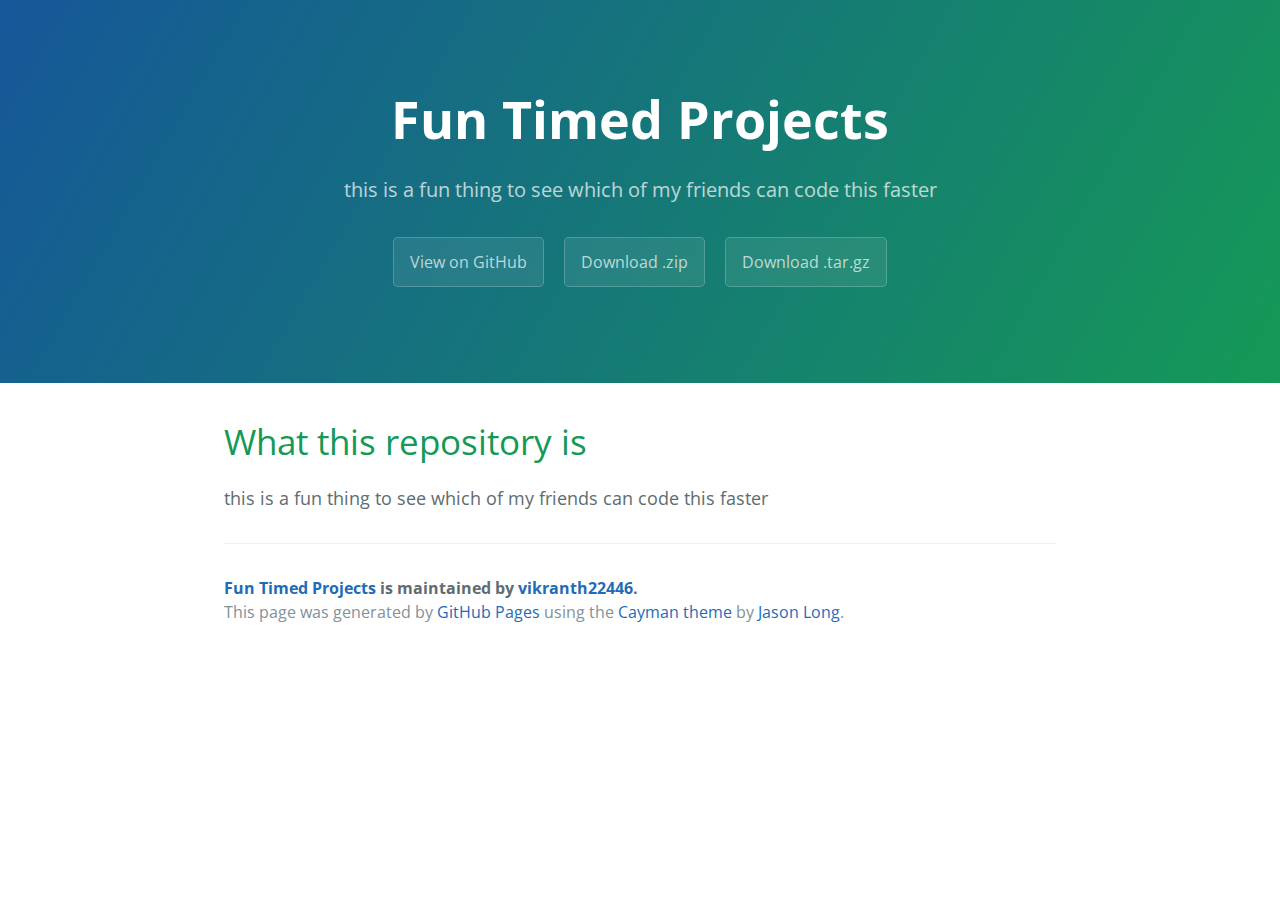
<file: index.html>
<!DOCTYPE html>
<html lang="en-us">
  <head>
    <meta charset="UTF-8">
    <title>Fun Timed Projects by vikranth22446</title>
    <meta name="viewport" content="width=device-width, initial-scale=1">
    <link rel="stylesheet" type="text/css" href="stylesheets/normalize.css" media="screen">
    <link href='https://fonts.googleapis.com/css?family=Open+Sans:400,700' rel='stylesheet' type='text/css'>
    <link rel="stylesheet" type="text/css" href="stylesheets/stylesheet.css" media="screen">
    <link rel="stylesheet" type="text/css" href="stylesheets/github-light.css" media="screen">
  </head>
  <body>
    <section class="page-header">
      <h1 class="project-name">Fun Timed Projects</h1>
      <h2 class="project-tagline">this is a fun thing to see which of my friends can code this faster</h2>
      <a href="https://github.com/vikranth22446/Fun_Timed_Challenges" class="btn">View on GitHub</a>
      <a href="https://github.com/vikranth22446/Fun_Timed_Challenges/zipball/master" class="btn">Download .zip</a>
      <a href="https://github.com/vikranth22446/Fun_Timed_Challenges/tarball/master" class="btn">Download .tar.gz</a>
    </section>

    <section class="main-content">
      <h1>
<a id="what-this-repository-is" class="anchor" href="#what-this-repository-is" aria-hidden="true"><span aria-hidden="true" class="octicon octicon-link"></span></a>What this repository is</h1>

<p>this is a fun thing to see which of my friends can code this faster</p>

      <footer class="site-footer">
        <span class="site-footer-owner"><a href="https://github.com/vikranth22446/Fun_Timed_Challenges">Fun Timed Projects</a> is maintained by <a href="https://github.com/vikranth22446">vikranth22446</a>.</span>

        <span class="site-footer-credits">This page was generated by <a href="https://pages.github.com">GitHub Pages</a> using the <a href="https://github.com/jasonlong/cayman-theme">Cayman theme</a> by <a href="https://twitter.com/jasonlong">Jason Long</a>.</span>
      </footer>

    </section>

  
  </body>
</html>
</file>
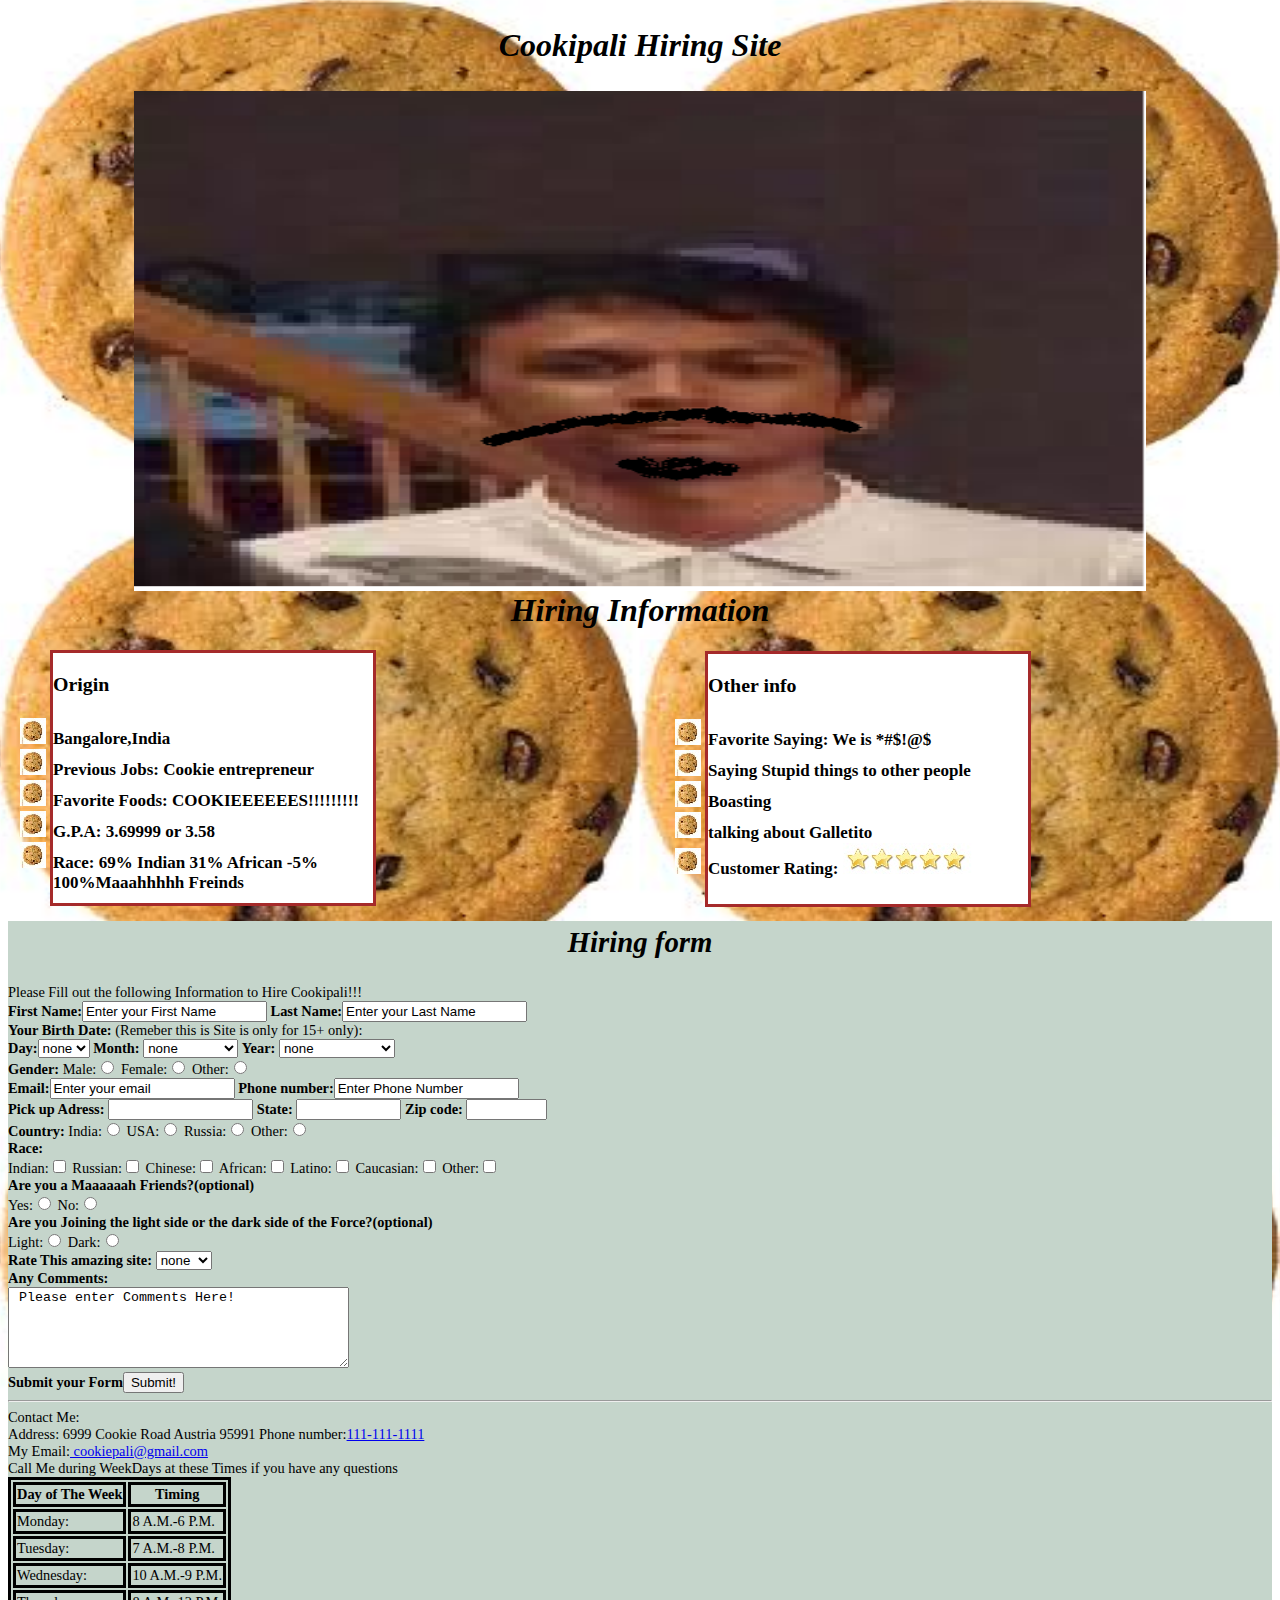
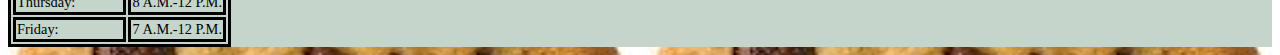
<file: Cookipali/index/index.html>
<!doctype html>
<html>
<head> <title>Cookipali Hiring Site</title>
	
	<link rel="stylesheet"type="text/css" href="Cookie.css" />
	 <link rel="icon" 
     type="image/png" 
     href="CookieSmall.jpg">
</head>
<body onload="onload();" onunload="leavingprompt();"  id="body">
<script src="Cookie.js">
</script>
<script src="Cookie2.js">
</script>
<script src="checkValid.js">
</script>
<h1>Cookipali Hiring Site</h1>
<a onclick="alert('Your being Transported to Cookipali's favorite restraunt. Cookipali will wait for your return');"href="http://www.jrccookiepalace.com/" title="Click to go CookiePali's favorite Restruant">

	<div id="cookie">
	<img src="Aditya as a taxy driver.png" width="80%" height="500px"/>
	</div>
	
	</a>
<h1 id="hiringinfo"> Hiring Information</h1>

<ul>
	<div id="totheleft">
	<h3 >Origin</h3>
		<h4>
			<li>Bangalore,India</li>
			<li>Previous Jobs: Cookie entrepreneur</li>
			<li>Favorite Foods: COOKIEEEEEES!!!!!!!!!</li>
			<li>G.P.A: <strong>3.69999</strong> or 3.58</li>
			<li>Race: 69% Indian 31% African -5% 100%Maaahhhhh Freinds</li>
		</h4>
		</div>
	<div id="thedescription">
		<h3>Other info</h3>
		<h4>
			<li>Favorite Saying: We is *#$!@$</li>
			<li>Saying Stupid things to other people</li>
			<li>Boasting</li>
			<li>talking about Galletito</li>
			<li>Customer Rating: <img src="5-stars.jpg" /></li>
		</h4>
	</div>
</ul>
<br /><br /><br /><br /><br /><br /><br /><br /><br /><br /><br /><br />
<div id="hiringinfor">
	<h1>Hiring form</h1>
	<form  name="hiringform" action="SubmittedPage.html" method="post" onsubmit="return validation();">
		Please Fill out the following Information to Hire Cookipali!!!<br />
		<strong>First Name:</strong><input type="text" name="name"id="firstname" value="Enter your First Name"/> 
		<strong>Last Name:</strong><input type="text" name="name" value="Enter your Last Name" id="lastname"/>
		<br />
		<strong>Your Birth Date: </strong>(Remeber this is Site is only for 15+ only):
		<br /><strong>Day:</strong><select name="day" value="day">
	<option value="none">none</option>
	<option value="1 " >1 </option>
	<option value="2 " >2</option>
	<option value="3" >3</option>
	<option value="4">4</option>
	<option value="5">5</option>
	<option value="6">6</option>
	<option value="7" >7 </option>
	<option value="8" >8</option>
	<option value="9" >9</option>
	<option value="10">10</option>
	<option value="11">11</option>
	<option value="12">12</option>
	<option value="13 " >13 </option>
	<option value="14 " >14</option>
	<option value="15" >15</option>
	<option value="16">16</option>
	<option value="17">17</option>
	<option value="18">18</option>
	<option value="19" >19 </option>
	<option value="20" >20</option>
	<option value="21" >21</option>
	<option value="22">22</option>
	<option value="23">23</option>
	<option value="24 " >24 </option>
	<option value="25 " >25</option>
	<option value="26" >26</option>
	<option value="27">17</option>
	<option value="28">18</option>
	<option value="29" >19 </option>
	<option value="30" >20</option>
	<option value="31" >31</option>
	</select>	
	<strong>Month:</strong>
	<select name="Month">
	<option value="none">none</option>
	<option value="1 " >January </option>
	<option value="2 " >February</option>
	<option value="3" >March</option>
	<option value="4">April</option>
	<option value="5">May</option>
	<option value="6">June</option>
	<option value="7" >July </option>
	<option value="8" >August</option>
	<option value="9" >Septemeber</option>
	<option value="10">October</option>
	<option value="11">November</option>
	<option value="12">December</option>
	</select>
<strong>	Year:</strong>
		<select name="Year" id="year">
	<option value="none">none</option>
	<option  value="Later" >Later than 2000</option>
	<option value="2000 " >2000 </option>
	<option value="1999" >1999</option>
	<option value="1998" >1998</option>
	<option value="1997">1997</option>
	<option value="1996">1996</option>
	<option value="1995">1995</option>
	<option value="1994" >1994 </option>
	<option value="1992" >1993</option>
	<option value="1992" >1992</option>
	<option value="1991">1991</option>
	<option value="1990">1990</option>
	<option value="older">Earlier</option>
	</select>
	<br />
		<strong>Gender:</strong>
		Male:<input input type="radio" name="gender" id="male"/>
		Female:<input input type="radio" name="gender" id="female"/>
		Other:<input input type="radio" name="gender" id="other" />
		<br />
		<strong>Email:</strong><input type="text" id="email"name="name"  maxlength="20" value="Enter your email"/> 
		    <strong>Phone number:</strong><input type="text" name="gender" id="phone"value="Enter Phone Number"/>
		<br />
		<strong>Pick up Adress:</strong> <input type="text" name="addressa" size="15" maxlength="25" id="address"/>
			<strong>	State:</strong> <input type="text" name="address" size="10" maxlength="20"id="state"/> 
			<strong>	Zip code: </strong><input type="text" name="address" size="7" maxlength="7"id="zip"/> 
				<br />
				<strong>Country:</strong> India:<input input type="radio" name="country" value="india"/>
				USA:<input input type="radio" name="country" value="USA"/>
				Russia:<input input type="radio" name="country" value="Russia"/>
<!--Make it so that if the click this it goes to a black page that says we do not serve your kind-->	
				Other:<input input type="radio" name="country" value="other" onclick="Countryonly();"/>
				<br />
				<strong>Race:</strong>
				<br />
				Indian:<input  type="checkbox" name="Race" value="Indian"/>
				Russian:<input  type="checkbox" name="Race" value="Russian:"/>
				Chinese:<input  type="checkbox" name="Race" value="Chinese:"/>
				African:<input  type="checkbox" name="Race" value="African:"/>
				Latino:<input  type="checkbox" name="Race" value="Latino:"/>
				Caucasian:<input  type="checkbox" name="Race" value="Caucasian:"/>
				Other:<input  type="checkbox" name="Race" value="Other:"/>
				<br />
		<strong>Are you a Maaaaaah Friends?(optional)</strong><br />
			Yes:<input input type="radio" name="Maaaaaah?" value="Yes" onclick="MahYes();"/>
			No:<input input type="radio" name="Maaaaaah?" value="No" onclick="MahNo();"/>
<br />  <strong>Are you Joining the light side or the dark side of the Force?(optional)</strong><br />
		Light:<input input type="radio" name="Side of the Force" value="Light Side" onclick="starwarslight();"/>
		Dark:<input input type="radio" name="Side of the Force" value="Dark side" onclick="starwarsdark();"/>
		<br /><strong>Rate This amazing site:</strong>
					<select name="rating" value="rating" onchange="changefunc();">
	<option value="none">none</option>
	<option value="1 star" >1 star</option>
	<option value="2 star" >2 star</option>
	<option value="3 star" >3 star</option>
	<option value="4 star">4 star</option>
	<option id="5 star" value="5 star">5 star</option>
	</select>	<br />
	<strong>	Any Comments: </strong>
		<br />
<textarea name="comment" rows="5"cols="40"> Please enter Comments Here!</textarea>
	<br />
	<strong>Submit your Form</strong><input type="submit" name="submit" value="Submit!" >
	</form>
	<hr />
	Contact Me:<br />
	Address: 6999 Cookie Road Austria 95991 
	Phone number:<a href="tel:111-111-1111">111-111-1111</a><br />
	My Email:<a href="mailto:cookipali@gmail.com"> cookiepali@gmail.com</a>
		<br />
	Call Me during WeekDays at these Times if you have any questions
		<br />
		<table id="cooltable">
			<tr>
				<th> Day of The Week</th>
				<th>Timing</th>
			</tr>
			<tr>
				<td>Monday:</td>
				<td>8 A.M.-6 P.M.</td>
			</tr>
				<td>Tuesday:</td>
				<td>7 A.M.-8 P.M. </td>
			<tr>
				<td>Wednesday:</td>
				<td>10 A.M.-9 P.M.</td>
			</tr>
			<tr>
				<td> Thursday:</td>
				<td>8 A.M.-12 P.M.</td>		
			</tr>
			<tr>
				<td>Friday:</td>
				<td>7 A.M.-12 P.M.</td>
			</tr>
		</table>
	
</div>
</body>
</html>
</file>
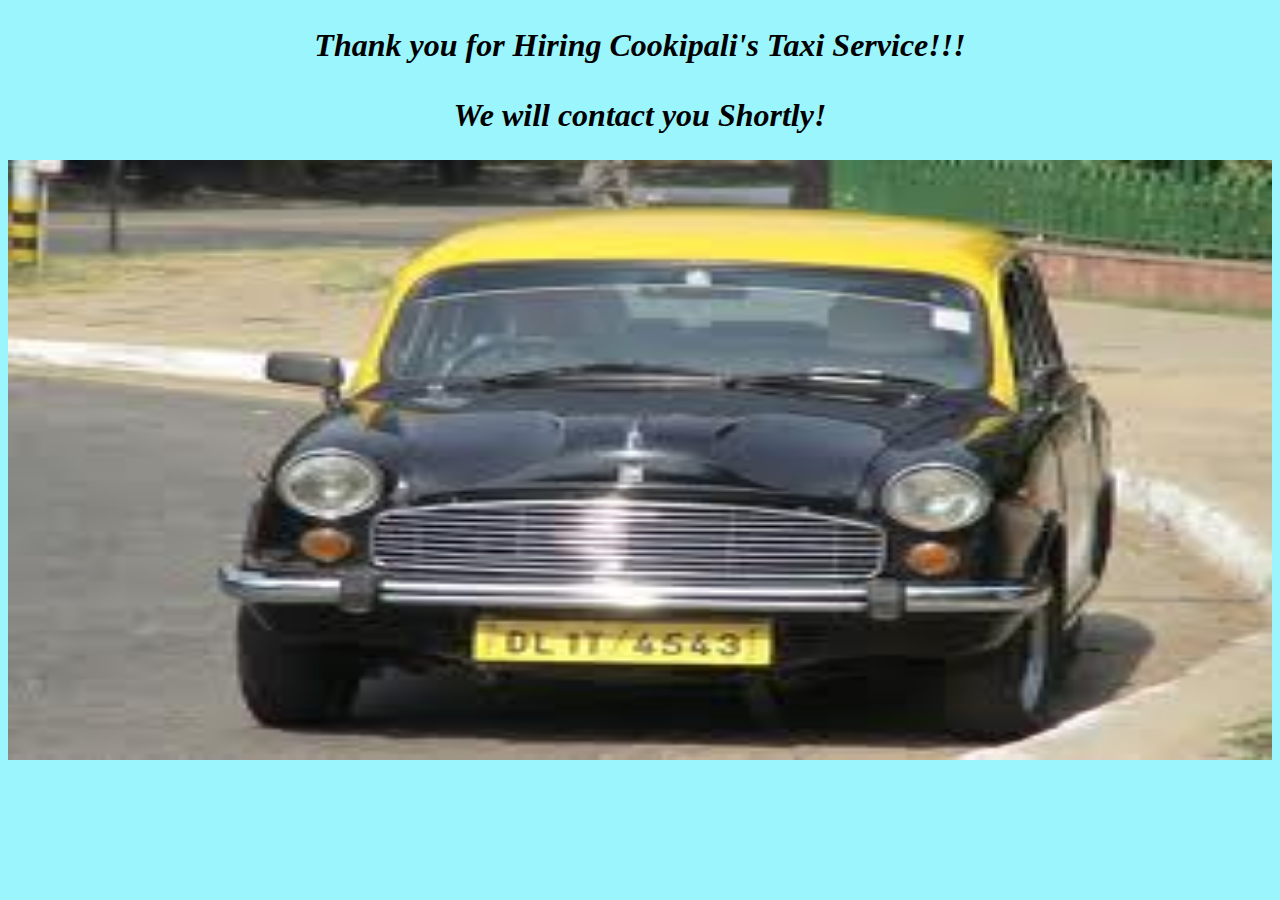
<file: Cookipali/index/SubmittedPage.html>
<!doctype html>
<html>
<head> <title>Thanks For Submitting</title>
<link rel="stylesheet"type="text/css" href="Cookie.css" />
 <link rel="icon" 
     type="image/png" 
     href="CookieSmall.jpg">
</head>
<body id="taxibody">
	<h1>Thank you for Hiring Cookipali's Taxi Service!!!</h1>
	<h1>We will contact you Shortly!</h1>
	<img id="taxi"src="indian-taxi.jpg" height="600px" width="100%"/>
		
</body>
</html>
</file>
<file: stylesheets/stylesheet.css>
* {
  box-sizing: border-box; }

body {
  padding: 0;
  margin: 0;
  font-family: "Open Sans", "Helvetica Neue", Helvetica, Arial, sans-serif;
  font-size: 16px;
  line-height: 1.5;
  color: #606c71; }

a {
  color: #1e6bb8;
  text-decoration: none; }
  a:hover {
    text-decoration: underline; }

.btn {
  display: inline-block;
  margin-bottom: 1rem;
  color: rgba(255, 255, 255, 0.7);
  background-color: rgba(255, 255, 255, 0.08);
  border-color: rgba(255, 255, 255, 0.2);
  border-style: solid;
  border-width: 1px;
  border-radius: 0.3rem;
  transition: color 0.2s, background-color 0.2s, border-color 0.2s; }
  .btn + .btn {
    margin-left: 1rem; }

.btn:hover {
  color: rgba(255, 255, 255, 0.8);
  text-decoration: none;
  background-color: rgba(255, 255, 255, 0.2);
  border-color: rgba(255, 255, 255, 0.3); }

@media screen and (min-width: 64em) {
  .btn {
    padding: 0.75rem 1rem; } }

@media screen and (min-width: 42em) and (max-width: 64em) {
  .btn {
    padding: 0.6rem 0.9rem;
    font-size: 0.9rem; } }

@media screen and (max-width: 42em) {
  .btn {
    display: block;
    width: 100%;
    padding: 0.75rem;
    font-size: 0.9rem; }
    .btn + .btn {
      margin-top: 1rem;
      margin-left: 0; } }

.page-header {
  color: #fff;
  text-align: center;
  background-color: #159957;
  background-image: linear-gradient(120deg, #155799, #159957); }

@media screen and (min-width: 64em) {
  .page-header {
    padding: 5rem 6rem; } }

@media screen and (min-width: 42em) and (max-width: 64em) {
  .page-header {
    padding: 3rem 4rem; } }

@media screen and (max-width: 42em) {
  .page-header {
    padding: 2rem 1rem; } }

.project-name {
  margin-top: 0;
  margin-bottom: 0.1rem; }

@media screen and (min-width: 64em) {
  .project-name {
    font-size: 3.25rem; } }

@media screen and (min-width: 42em) and (max-width: 64em) {
  .project-name {
    font-size: 2.25rem; } }

@media screen and (max-width: 42em) {
  .project-name {
    font-size: 1.75rem; } }

.project-tagline {
  margin-bottom: 2rem;
  font-weight: normal;
  opacity: 0.7; }

@media screen and (min-width: 64em) {
  .project-tagline {
    font-size: 1.25rem; } }

@media screen and (min-width: 42em) and (max-width: 64em) {
  .project-tagline {
    font-size: 1.15rem; } }

@media screen and (max-width: 42em) {
  .project-tagline {
    font-size: 1rem; } }

.main-content :first-child {
  margin-top: 0; }
.main-content img {
  max-width: 100%; }
.main-content h1, .main-content h2, .main-content h3, .main-content h4, .main-content h5, .main-content h6 {
  margin-top: 2rem;
  margin-bottom: 1rem;
  font-weight: normal;
  color: #159957; }
.main-content p {
  margin-bottom: 1em; }
.main-content code {
  padding: 2px 4px;
  font-family: Consolas, "Liberation Mono", Menlo, Courier, monospace;
  font-size: 0.9rem;
  color: #383e41;
  background-color: #f3f6fa;
  border-radius: 0.3rem; }
.main-content pre {
  padding: 0.8rem;
  margin-top: 0;
  margin-bottom: 1rem;
  font: 1rem Consolas, "Liberation Mono", Menlo, Courier, monospace;
  color: #567482;
  word-wrap: normal;
  background-color: #f3f6fa;
  border: solid 1px #dce6f0;
  border-radius: 0.3rem; }
  .main-content pre > code {
    padding: 0;
    margin: 0;
    font-size: 0.9rem;
    color: #567482;
    word-break: normal;
    white-space: pre;
    background: transparent;
    border: 0; }
.main-content .highlight {
  margin-bottom: 1rem; }
  .main-content .highlight pre {
    margin-bottom: 0;
    word-break: normal; }
.main-content .highlight pre, .main-content pre {
  padding: 0.8rem;
  overflow: auto;
  font-size: 0.9rem;
  line-height: 1.45;
  border-radius: 0.3rem; }
.main-content pre code, .main-content pre tt {
  display: inline;
  max-width: initial;
  padding: 0;
  margin: 0;
  overflow: initial;
  line-height: inherit;
  word-wrap: normal;
  background-color: transparent;
  border: 0; }
  .main-content pre code:before, .main-content pre code:after, .main-content pre tt:before, .main-content pre tt:after {
    content: normal; }
.main-content ul, .main-content ol {
  margin-top: 0; }
.main-content blockquote {
  padding: 0 1rem;
  margin-left: 0;
  color: #819198;
  border-left: 0.3rem solid #dce6f0; }
  .main-content blockquote > :first-child {
    margin-top: 0; }
  .main-content blockquote > :last-child {
    margin-bottom: 0; }
.main-content table {
  display: block;
  width: 100%;
  overflow: auto;
  word-break: normal;
  word-break: keep-all; }
  .main-content table th {
    font-weight: bold; }
  .main-content table th, .main-content table td {
    padding: 0.5rem 1rem;
    border: 1px solid #e9ebec; }
.main-content dl {
  padding: 0; }
  .main-content dl dt {
    padding: 0;
    margin-top: 1rem;
    font-size: 1rem;
    font-weight: bold; }
  .main-content dl dd {
    padding: 0;
    margin-bottom: 1rem; }
.main-content hr {
  height: 2px;
  padding: 0;
  margin: 1rem 0;
  background-color: #eff0f1;
  border: 0; }

@media screen and (min-width: 64em) {
  .main-content {
    max-width: 64rem;
    padding: 2rem 6rem;
    margin: 0 auto;
    font-size: 1.1rem; } }

@media screen and (min-width: 42em) and (max-width: 64em) {
  .main-content {
    padding: 2rem 4rem;
    font-size: 1.1rem; } }

@media screen and (max-width: 42em) {
  .main-content {
    padding: 2rem 1rem;
    font-size: 1rem; } }

.site-footer {
  padding-top: 2rem;
  margin-top: 2rem;
  border-top: solid 1px #eff0f1; }

.site-footer-owner {
  display: block;
  font-weight: bold; }

.site-footer-credits {
  color: #819198; }

@media screen and (min-width: 64em) {
  .site-footer {
    font-size: 1rem; } }

@media screen and (min-width: 42em) and (max-width: 64em) {
  .site-footer {
    font-size: 1rem; } }

@media screen and (max-width: 42em) {
  .site-footer {
    font-size: 0.9rem; } }
</file>
<file: stylesheets/github-light.css>
/*
The MIT License (MIT)

Copyright (c) 2015 GitHub, Inc.

Permission is hereby granted, free of charge, to any person obtaining a copy
of this software and associated documentation files (the "Software"), to deal
in the Software without restriction, including without limitation the rights
to use, copy, modify, merge, publish, distribute, sublicense, and/or sell
copies of the Software, and to permit persons to whom the Software is
furnished to do so, subject to the following conditions:

The above copyright notice and this permission notice shall be included in all
copies or substantial portions of the Software.

THE SOFTWARE IS PROVIDED "AS IS", WITHOUT WARRANTY OF ANY KIND, EXPRESS OR
IMPLIED, INCLUDING BUT NOT LIMITED TO THE WARRANTIES OF MERCHANTABILITY,
FITNESS FOR A PARTICULAR PURPOSE AND NONINFRINGEMENT. IN NO EVENT SHALL THE
AUTHORS OR COPYRIGHT HOLDERS BE LIABLE FOR ANY CLAIM, DAMAGES OR OTHER
LIABILITY, WHETHER IN AN ACTION OF CONTRACT, TORT OR OTHERWISE, ARISING FROM,
OUT OF OR IN CONNECTION WITH THE SOFTWARE OR THE USE OR OTHER DEALINGS IN THE
SOFTWARE.

*/

.pl-c /* comment */ {
  color: #969896;
}

.pl-c1      /* constant, markup.raw, meta.diff.header, meta.module-reference, meta.property-name, support, support.constant, support.variable, variable.other.constant */,
.pl-s .pl-v /* string variable */ {
  color: #0086b3;
}

.pl-e  /* entity */,
.pl-en /* entity.name */ {
  color: #795da3;
}

.pl-s .pl-s1 /* string source */,
.pl-smi      /* storage.modifier.import, storage.modifier.package, storage.type.java, variable.other, variable.parameter.function */ {
  color: #333;
}

.pl-ent /* entity.name.tag */ {
  color: #63a35c;
}

.pl-k /* keyword, storage, storage.type */ {
  color: #a71d5d;
}

.pl-pds              /* punctuation.definition.string, string.regexp.character-class */,
.pl-s                /* string */,
.pl-s .pl-pse .pl-s1 /* string punctuation.section.embedded source */,
.pl-sr               /* string.regexp */,
.pl-sr .pl-cce       /* string.regexp constant.character.escape */,
.pl-sr .pl-sra       /* string.regexp string.regexp.arbitrary-repitition */,
.pl-sr .pl-sre       /* string.regexp source.ruby.embedded */ {
  color: #183691;
}

.pl-v /* variable */ {
  color: #ed6a43;
}

.pl-id /* invalid.deprecated */ {
  color: #b52a1d;
}

.pl-ii /* invalid.illegal */ {
  background-color: #b52a1d;
  color: #f8f8f8;
}

.pl-sr .pl-cce /* string.regexp constant.character.escape */ {
  color: #63a35c;
  font-weight: bold;
}

.pl-ml /* markup.list */ {
  color: #693a17;
}

.pl-mh        /* markup.heading */,
.pl-mh .pl-en /* markup.heading entity.name */,
.pl-ms        /* meta.separator */ {
  color: #1d3e81;
  font-weight: bold;
}

.pl-mq /* markup.quote */ {
  color: #008080;
}

.pl-mi /* markup.italic */ {
  color: #333;
  font-style: italic;
}

.pl-mb /* markup.bold */ {
  color: #333;
  font-weight: bold;
}

.pl-md /* markup.deleted, meta.diff.header.from-file */ {
  background-color: #ffecec;
  color: #bd2c00;
}

.pl-mi1 /* markup.inserted, meta.diff.header.to-file */ {
  background-color: #eaffea;
  color: #55a532;
}

.pl-mdr /* meta.diff.range */ {
  color: #795da3;
  font-weight: bold;
}

.pl-mo /* meta.output */ {
  color: #1d3e81;
}
</file>
<file: Cookipali/index/Cookie.css>
td,th,table
	{
		border: 3px solid black;
	}
	
	#cookie
	{
		text-align:center;
	}
	#body
		{
		background-image:url(CookiePhoto.jpg);
		background-size:50% 30%;
		}
		#taxi
		{
			text-align:center;
		}
		#taxibody
		{
			background-color:#9bf5fd;
		}
		#submittitle
		{
			text-align:center;
			
		}
.bold
{
	font-weight:bold;
}		
	#thedescription
	{
		text-align:left;
		font-size:17px;
		position:absolute;
		top:650px;
		left:55%;
		background-color:white;
		border:3px solid brown;
		width:320px;
		height:250px;
		margin:1px;
		padding:0px;
		
	}
	#hiringinfor
	{
		background-color:#c5d5cb;font-size:90%;

	}
	#hiringinfo
	{
		position:relative;
		top:-30px;
	}
	ul
	{
		list-style-image:url(CookieSmall.jpg);
	}
	#totheleft
	{
		background-color:white;
		text-align:left;
		font-size:17px;
		position:absolute;
		top:650px;
		left:50px;
		border:3px solid brown;
		width:320px;
		height:250px;
	}
	h1
	{

	text-align:center;
	font-style:italic;
	font-weight:bold;
	line-height:150%;}<!--Space between lines-->
	h2
	{
	background-color: #FFFFFF;
	
	}
</file>
